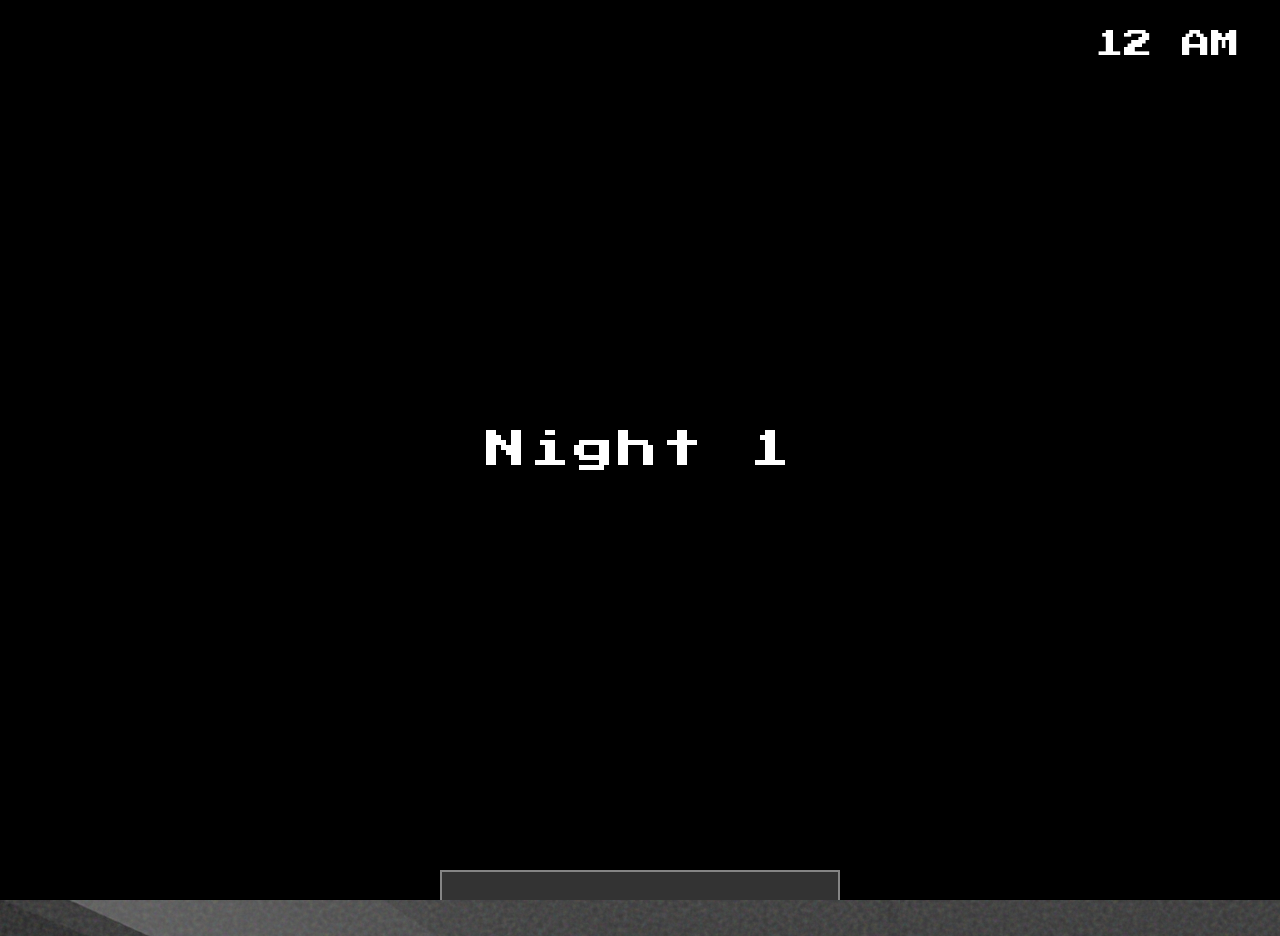
<file: First_Night/index.html>
<!DOCTYPE html>
<html lang="es">
<head>
    <meta charset="UTF-8">
    <meta name="viewport" content="width=device-width, initial-scale=1.0">
    <title>5 Noches en el Templo</title>
    <link rel="preconnect" href="https://fonts.googleapis.com">
    <link rel="preconnect" href="https://fonts.gstatic.com" crossorigin>
    <link href="https://fonts.googleapis.com/css2?family=Press+Start+2P&family=Russo+One:wght@700&display=swap" rel="stylesheet">
    <link rel="stylesheet" href="styles.css">
</head>
<body>
    <div id="environment" class="environment">
        <div id="bg-image" class="bg-image"></div>
    </div>

    <div class="edge-fade"></div>

    <div class="noise"></div>
    <div id="flashlight" class="flashlight"></div>
    
    <div id="fade-overlay" class="fade-overlay active"><div class="intro-text">Night 1</div></div>

    <div class="hud">
        <div class="clock" id="clock">12 AM</div>
    </div>

    <div id="monitor-bar" class="monitor-bar"></div>

    <div id="camera-system" class="camera-system">
        <div id="cam-bg" class="cam-bg"></div>
        
        <div class="cam-noise"></div>
        
        <div class="cam-ui">
            <div class="rec-icon"><span>•</span> REC</div>
            <div class="map-container">
                <button class="cam-btn active" data-cam="living">CAM 1 - Living</button>
                <button class="cam-btn" data-cam="comedor">CAM 2 - Comedor</button>
                <button class="cam-btn" data-cam="cocina">CAM 3 - Cocina</button>
                <button class="cam-btn" data-cam="banio">CAM 4 - Baño</button>
                <button class="cam-btn" data-cam="exterior">CAM 5 - Ext.</button>
            </div>
        </div>

        <div id="cam-static-flash" class="cam-static-flash"></div>
    </div>

    <div class="win-screen" id="win-screen">
        <h1 id="win-text">5:59 AM</h1>
    </div>

    <script src="script.js"></script>
</body>
</html>
</file>
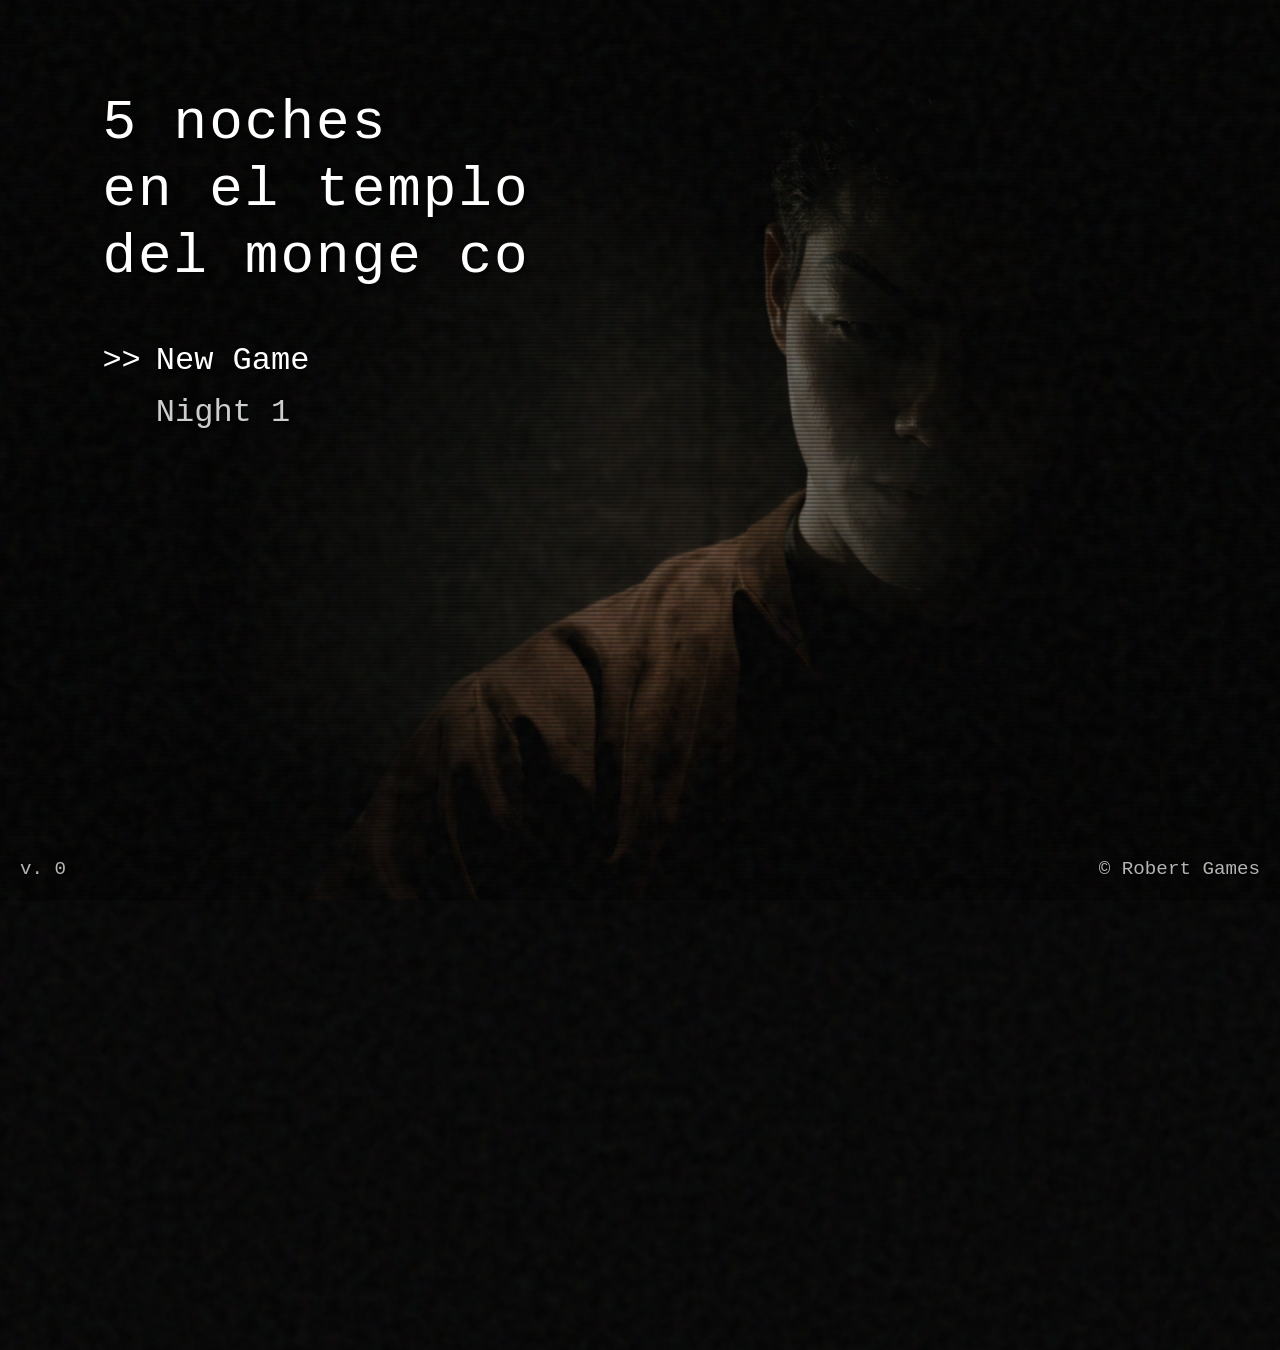
<file: MenuGame/index.html>
<!DOCTYPE html>
<html lang="es">
<head>
    <meta charset="UTF-8">
    <meta name="viewport" content="width=device-width, initial-scale=1.0">
    <title>5 Noches en el Templo</title>
    <link rel="stylesheet" href="styles.css">
</head>
<body>
    <div class="noise-overlay"></div>
    <div class="scanlines"></div>
    <div class="flicker-overlay"></div>

    <main class="menu-container">
        <h1 class="title">
            5 noches<br>
            en el templo<br>
            del monge co
        </h1>

        <ul class="menu-options" id="menu-list">
            <li class="option active" data-index="0">
                <span class="cursor">&gt;&gt;</span> New Game
            </li>
            <li class="option" data-index="1">
                <span class="cursor hidden">&gt;&gt;</span> Night 1
            </li>
        </ul>
    </main>

    <div class="footer-left">v. 0</div>
    <div class="footer-right">© Robert Games</div>

    <script src="script.js"></script>
</body>
</html>
</file>
<file: First_Night/styles.css>
/* Reset & Base */
* {
    margin: 0;
    padding: 0;
    box-sizing: border-box;
    font-family: 'Press Start 2P', 'Russo One', 'Oswald', 'Arial', sans-serif;
}

body {
    background-color: #000;
    overflow: hidden;
    width: 100vw;
    height: 100vh;
    cursor: crosshair;
}

body.can-click { cursor: pointer; }

/* =========================================
   ENTORNO Y PARALLAX
========================================= */
.environment {
    position: absolute;
    top: -4%; left: -4%;
    width: 108%; height: 108%;
    will-change: transform;
    display: flex;
    justify-content: center;
    align-items: center;
}

.bg-image {
    width: 100%; height: 100%;
    background-image: url('office_alone.jpg');
    background-size: contain; 
    background-position: center;
    background-repeat: no-repeat;
    filter: brightness(0.75) contrast(1.1) grayscale(0.15);
}

.edge-fade {
    position: fixed;
    top: 0; left: 0; width: 100vw; height: 100vh;
    pointer-events: none;
    z-index: 2;
    background: linear-gradient(to right, #000 0%, transparent 15%, transparent 85%, #000 100%);
}

/* =========================================
   SISTEMA DE LINTERNA Y RUIDO
========================================= */
.flashlight {
    position: fixed;
    top: 0; left: 0; width: 100vw; height: 100vh;
    pointer-events: none;
    z-index: 10;
    --x: 50%; --y: 50%;
    --size: 500px;
    --flicker: 0.95;
    background: radial-gradient(circle var(--size) at var(--x) var(--y), rgba(0, 0, 0, 0) 0%, rgba(0, 0, 0, 0.2) 45%, rgba(0, 0, 0, 0.6) 75%, rgba(0, 0, 0, var(--flicker)) 100%);
}

.noise {
    position: fixed;
    top: 0; left: 0; width: 100vw; height: 100vh;
    pointer-events: none;
    z-index: 5;
    background: transparent url('data:image/svg+xml,%3Csvg viewBox="0 0 200 200" xmlns="http://www.w3.org/2000/svg"%3E%3Cfilter id="noiseFilter"%3E%3CfeTurbulence type="fractalNoise" baseFrequency="0.8" numOctaves="3" stitchTiles="stitch"/%3E%3C/filter%3E%3Crect width="100%25" height="100%25" filter="url(%23noiseFilter)" opacity="0.05"/%3E%3C/svg%3E');
    animation: static 0.15s infinite steps(2);
}

@keyframes static {
    0% { transform: translate(0, 0); }
    100% { transform: translate(1%, 1%); }
}

/* =========================================
   UI Y TRANSICIONES
========================================= */
.fade-overlay {
    position: fixed;
    top: 0; left: 0; width: 100vw; height: 100vh;
    background-color: #000;
    z-index: 20;
    pointer-events: none;
    opacity: 0;
    transition: opacity 0.3s ease-in-out;
    display: flex;
    justify-content: center;
    align-items: center;
}

.intro-text {
    color: white;
    font-size: 2.5rem;
    text-align: center;
    letter-spacing: 0.1em;
}

.fade-overlay.active { opacity: 1; }

.hud {
    position: absolute;
    top: 30px; right: 40px;
    z-index: 30;
    color: white;
    font-size: 1.8rem;
    text-shadow: 2px 2px 0px #000;
}

/* =========================================
   NUEVO: SISTEMA DE CÁMARAS (Actualizado)
========================================= */
.monitor-bar {
    position: fixed;
    bottom: 0; left: 50%;
    transform: translateX(-50%);
    width: 400px; height: 30px;
    background-color: rgba(255, 255, 255, 0.2);
    border: 2px solid rgba(255, 255, 255, 0.4);
    border-bottom: none;
    z-index: 60; 
    cursor: pointer;
    transition: background 0.2s, height 0.2s;
}

.monitor-bar:hover {
    background-color: rgba(255, 255, 255, 0.4);
    height: 45px;
}

.camera-system {
    position: fixed;
    top: 100vh;
    left: 0; width: 100vw; height: 100vh;
    background-color: #000;
    z-index: 50;
    transition: top 0.3s cubic-bezier(0.25, 1, 0.5, 1);
    /* Asegurar que nada sobresalga del monitor */
    overflow: hidden; 
}

.camera-system.active { top: 0; }

.cam-bg {
    position: absolute;
    /* La caja vuelve a ser del tamaño exacto de la pantalla */
    width: 100vw;
    height: 100vh;
    top: 0;
    left: 0;
    margin: 0;

    background-image: url('Camera/living_alone.jpg');
    
    /* Cover asegura que llene la pantalla */
    background-size: cover; 
    
    /* Inicializamos la posición al centro */
    background-position: 50% 50%;
    background-repeat: no-repeat;
    
    filter: grayscale(1) brightness(0.4) contrast(1.1);
    
    /* ACÁ ESTÁ EL ZOOM: Escala la imagen un 10% para esconder los bordes negros de la foto original */
    transform: scale(1.1); 
}

.cam-noise {
    position: absolute;
    top: 0; left: 0; width: 100%; height: 100%;
    pointer-events: none;
    background: transparent url('data:image/svg+xml,%3Csvg viewBox="0 0 200 200" xmlns="http://www.w3.org/2000/svg"%3E%3Cfilter id="noiseFilter"%3E%3CfeTurbulence type="fractalNoise" baseFrequency="0.9" numOctaves="3" stitchTiles="stitch"/%3E%3C/filter%3E%3Crect width="100%25" height="100%25" filter="url(%23noiseFilter)" opacity="0.2"/%3E%3C/svg%3E');
    animation: static 0.1s infinite steps(2);
}

.cam-ui {
    position: absolute;
    top: 0; left: 0; width: 100%; height: 100%;
    pointer-events: none; /* Deja pasar clicks al fondo, salvo en botones */
}

.rec-icon {
    position: absolute;
    top: 40px; left: 50px;
    color: red;
    font-size: 1.5rem;
    text-shadow: 2px 2px 0 #000;
    animation: blink 1s infinite;
}

@keyframes blink { 0%, 49% { opacity: 1; } 50%, 100% { opacity: 0; } }

.map-container {
    position: absolute;
    bottom: 50px; right: 50px;
    display: flex;
    flex-direction: column;
    gap: 15px;
    padding: 20px;
    border: 2px solid #fff;
    background: rgba(0, 0, 0, 0.5);
    pointer-events: auto; /* Reactiva los clicks para los botones */
}

.cam-btn {
    background: #222;
    color: white;
    border: 2px solid white;
    padding: 12px;
    font-size: 0.8rem;
    cursor: pointer;
    text-align: left;
    transition: background 0.2s;
}

.cam-btn:hover { background: #555; }

.cam-btn.active {
    background: #00ff00;
    color: #000;
    border-color: #00ff00;
}

/* Flash de estática al cambiar cámara */
.cam-static-flash {
    position: absolute;
    top: 0; left: 0; width: 100%; height: 100%;
    background: #fff url('data:image/svg+xml,%3Csvg viewBox="0 0 200 200" xmlns="http://www.w3.org/2000/svg"%3E%3Cfilter id="noiseFilter"%3E%3CfeTurbulence type="fractalNoise" baseFrequency="2" numOctaves="3" stitchTiles="stitch"/%3E%3C/filter%3E%3Crect width="100%25" height="100%25" filter="url(%23noiseFilter)" opacity="0.8"/%3E%3C/svg%3E');
    opacity: 0;
    pointer-events: none;
}

.cam-static-flash.flash { opacity: 1; }

/* =========================================
   PANTALLA DE VICTORIA
========================================= */
.win-screen {
    position: fixed;
    top: 0; left: 0; width: 100vw; height: 100vh;
    background-color: #000;
    color: white;
    z-index: 100;
    display: flex;
    justify-content: center;
    align-items: center;
    font-size: 4rem;
    opacity: 0;
    pointer-events: none;
    transition: opacity 2s ease-in-out;
}
.win-screen.active { opacity: 1; pointer-events: auto; }
</file>
<file: MenuGame/styles.css>
/* Reset básico */
* {
    margin: 0;
    padding: 0;
    box-sizing: border-box;
    user-select: none; /* Evita que el usuario seleccione el texto por error */
}

body {
    background-color: #030303;
    /* IMPORTANTE: Asegurate de tener tu archivo menu.png en la misma carpeta. HOLA */
    background-image: url('menu_monge.png');
    background-size: cover;
    background-position: center;
    background-attachment: fixed;
    color: #ffffff;
    font-family: "Courier New", Courier, monospace;
    overflow: hidden;
    height: 100vh;
    width: 100vw;
    position: relative;
}

/* Oscurecer un poco la imagen de fondo */
body::before {
    content: "";
    position: absolute;
    top: 0; left: 0; right: 0; bottom: 0;
    background: rgba(0, 0, 0, 0.45);
    z-index: 1;
}

/* =========================================
   EFECTOS TIPO VHS / GLITCH
========================================= */

/* 1. Líneas de escaneo (Scanlines) horizontales */
.scanlines {
    position: absolute;
    top: 0; left: 0; width: 100%; height: 100%;
    background: linear-gradient(
        to bottom, 
        rgba(255, 255, 255, 0), 
        rgba(255, 255, 255, 0) 50%, 
        rgba(0, 0, 0, 0.25) 50%, 
        rgba(0, 0, 0, 0.25)
    );
    background-size: 100% 4px;
    z-index: 2;
    pointer-events: none;
}

/* 2. Ruido/Estática animada (CSS Puro) */
.noise-overlay {
    position: absolute;
    top: -50%; left: -50%; right: -50%; bottom: -50%;
    width: 200%; height: 200%;
    background: transparent url('data:image/svg+xml,%3Csvg viewBox="0 0 200 200" xmlns="http://www.w3.org/2000/svg"%3E%3Cfilter id="noiseFilter"%3E%3CfeTurbulence type="fractalNoise" baseFrequency="0.65" numOctaves="3" stitchTiles="stitch"/%3E%3C/filter%3E%3Crect width="100%25" height="100%25" filter="url(%23noiseFilter)" opacity="0.15"/%3E%3C/svg%3E');
    animation: noiseAnim 0.2s infinite linear;
    z-index: 3;
    pointer-events: none;
    opacity: 0.4;
}

/* 3. Parpadeo general (Flicker) */
.flicker-overlay {
    position: absolute;
    top: 0; left: 0; width: 100%; height: 100%;
    background-color: rgba(0, 0, 0, 0.1);
    z-index: 4;
    pointer-events: none;
    animation: flickerAnim 0.15s infinite;
}

/* =========================================
   ESTRUCTURA DEL MENÚ
========================================= */

.menu-container {
    position: relative;
    z-index: 10;
    top: 10%;
    left: 8%;
    display: flex;
    flex-direction: column;
    gap: 50px;
}

.title {
    font-size: 3.5rem;
    font-weight: normal;
    line-height: 1.2;
    text-shadow: 2px 2px 5px rgba(0, 0, 0, 0.8);
    letter-spacing: 2px;
}

.menu-options {
    list-style: none;
    font-size: 2rem;
    display: flex;
    flex-direction: column;
    gap: 15px;
}

.option {
    cursor: pointer;
    text-shadow: 1px 1px 3px rgba(0, 0, 0, 0.8);
    opacity: 0.8;
    transition: opacity 0.2s;
    display: flex;
    align-items: center;
}

.option.active {
    opacity: 1;
}

.cursor {
    margin-right: 15px;
    visibility: visible;
}

.cursor.hidden {
    visibility: hidden;
}

/* Textos inferiores */
.footer-left, .footer-right {
    position: absolute;
    bottom: 20px;
    z-index: 10;
    font-size: 1.2rem;
    opacity: 0.7;
    text-shadow: 1px 1px 2px rgba(0,0,0,1);
}

.footer-left { left: 20px; }
.footer-right { right: 20px; }


/* =========================================
   KEYFRAMES (ANIMACIONES)
========================================= */

@keyframes noiseAnim {
    0% { transform: translate(0, 0); }
    10% { transform: translate(-5%, -5%); }
    20% { transform: translate(-10%, 5%); }
    30% { transform: translate(5%, -10%); }
    40% { transform: translate(-5%, 15%); }
    50% { transform: translate(-10%, 5%); }
    60% { transform: translate(15%, 0); }
    70% { transform: translate(0, 10%); }
    80% { transform: translate(-15%, 0); }
    90% { transform: translate(10%, 5%); }
    100% { transform: translate(5%, 0); }
}

@keyframes flickerAnim {
    0% { opacity: 0.1; }
    50% { opacity: 0.3; }
    100% { opacity: 0.1; }
}
</file>
